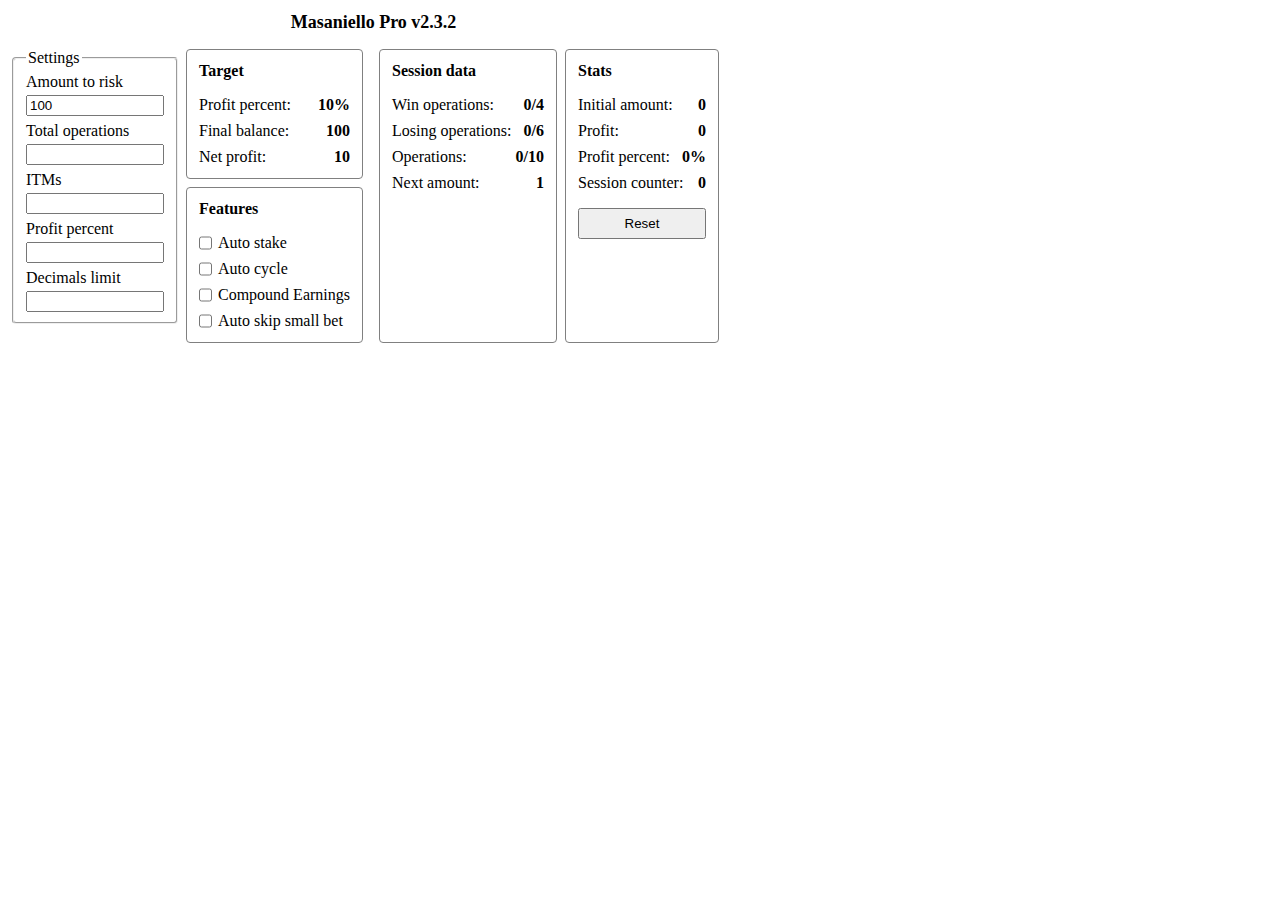
<file: src/popup/index.html>
<!DOCTYPE html>
<html lang="en">
<head>
  <meta charset="UTF-8">
  <meta name="viewport" content="width=device-width, initial-scale=1.0">
  <title>Gestion Masaniello</title>
  <script src="../shared/variables.js" defer></script>
  <script src="./DOM.js" defer></script>
  <script src="../shared/masaniello.js" defer></script>
  <script src="../lib/chrome.js" defer></script>
  <script src="./index.js" defer></script>
  <link rel="stylesheet" href="../styles/popup.css">
</head>
<body>
  <h1>Masaniello Pro v2.3.2</h1>
  
  <section class="group">
    <div class="sub-group">
      <form id="settings">
        <fieldset>
          <legend>Settings</legend>
          <label>
            <span>Amount to risk</span>
            <input id="amountToRisk" type="text" value="100">
          </label>
          <label>
            <span>Total operations</span>
            <input id="totalOperations" type="text">
          </label>
          <label>
            <span>ITMs</span>
            <input id="ITMs" type="text">
          </label>
          <label>
            <span>Profit percent</span>
            <input id="profitPercent" type="text">
          </label>
          <label>
            <span>Decimals limit</span>
            <input id="decimalsLimit" type="text">
          </label>
        </fieldset>
      </form>
  
      <div class="sub-group vertical">
        <section class="target">
          <h2>Target</h2>
    
          <div>
            <p id="profitPercent"><span>Profit percent:</span><b>10%</b></p>
            <p id="finalBalance"><span>Final balance:</span><b>100</b></p>
            <p id="netProfit"><span>Net profit:</span><b>10</b></p>
          </div>
        </section>
  
        <section class="features">
          <h2>Features</h2>
          
          <div>
            <label>
              <input id="autoStake" type="checkbox">
              <span>Auto stake</span>
            </label>
            <label>
              <input id="autoCycle" type="checkbox">
              <span>Auto cycle</span>
            </label>
            <label>
              <input id="compoundEarnings" type="checkbox">
              <span>Compound Earnings</span>
            </label>
            <label>
              <input id="autoSkipSmallBet" type="checkbox">
              <span>Auto skip small bet</span>
            </label>
          </div>
        </section>
      </div>
    </div>

    <div class="sub-group">
      <section class="data">
        <h2>Session data</h2>
        
        <div>
          <p>Win operations: <b id="winOperations">0/4</b></p>
          <p>Losing operations: <b id="losingOperations">0/6</b></p>
          <p>Operations: <b id="totalOperations">0/10</b></p>
          <p>Next amount: <b id="nextAmount">1</b></p>
        </div>
      </section>
  
      <section class="stats">
        <h2>Stats</h2>
  
        <div>
          <p>Initial amount: <b id="initialAmount">0</b></p>
          <p>Profit: <b id="profit">0</b></p>
          <p>Profit percent: <b id="profitPercent">0%</b></p>
          <p>Session counter: <b id="sessionCounter">0</b></p>
        </div>
        <button id="resetStats">Reset</button>
      </section>
    </div>

    <div class="options">
      <p id="message"></p>
    </div>
  </section>

  <!-- <button id='openInTab'>Open in new tab</button> -->
</body>
</html>
</file>
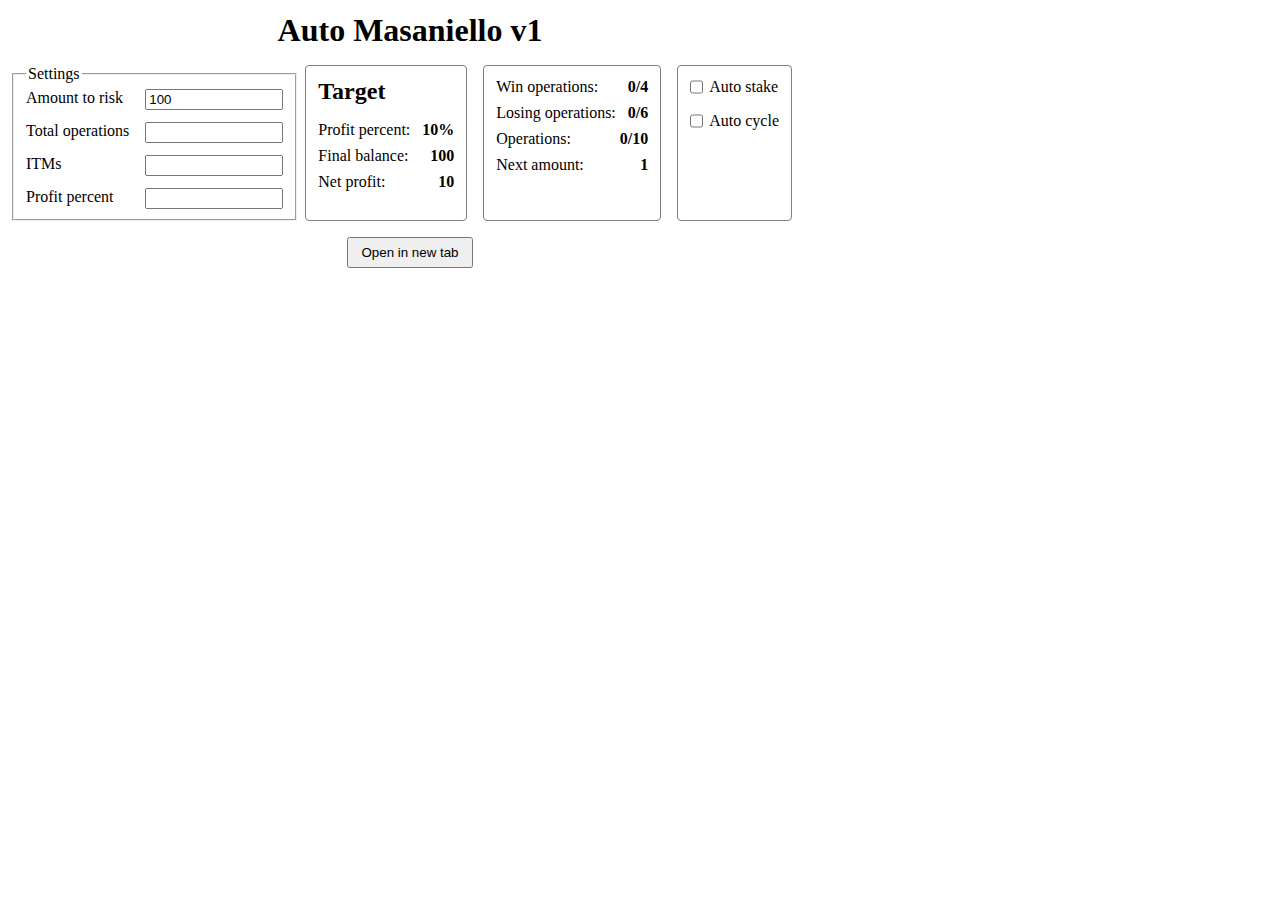
<file: popup.html>
<!DOCTYPE html>
<html lang="en">
<head>
  <meta charset="UTF-8">
  <meta name="viewport" content="width=device-width, initial-scale=1.0">
  <title>Gestion Masaniello</title>
  <script src="popup/index.js" defer></script>
  <script src="popup/DOM.js" defer></script>
  <script src="popup/masaniello.js" defer></script>
  <link rel="stylesheet" href="styles.css">
</head>
<body>
  <h1>Auto Masaniello v1</h1>
  <section class="group">
    <div class="sub-group">
      <form id="settings">
        <fieldset>
          <legend>Settings</legend>
          <label>
            <span>Amount to risk</span>
            <input id="amountToRisk" type="text" value="100">
          </label>
          <label>
            <span>Total operations</span>
            <input id="totalOperations" type="text">
          </label>
          <label>
            <span>ITMs</span>
            <input id="ITMs" type="text">
          </label>
          <label>
            <span>Profit percent</span>
            <input id="profitPercent" type="text">
          </label>
        </fieldset>
      </form>
  
      <section class="target">
        <h2>Target</h2>
  
        <div>
          <p id="profitPercent"><span>Profit percent:</span><b>10%</b></p>
          <p id="finalBalance"><span>Final balance:</span><b>100</b></p>
          <p id="netProfit"><span>Net profit:</span><b>10</b></p>
        </div>
      </section>
    </div>

    <section class="data">
      <div>
        <p>Win operations: <b id="winOperations">0/4</b></p>
        <p>Losing operations: <b id="losingOperations">0/6</b></p>
        <p>Operations: <b id="totalOperations">0/10</b></p>
        <p>Next amount: <b id="nextAmount">1</b></p>
      </div>
      
    </section>

    <section class="features">
      <label>
        <input id="autoStake" type="checkbox">
        <span>Auto stake</span>
      </label>
      <label>
        <input id="autoCycle" type="checkbox">
        <span>Auto cycle</span>
      </label>
    </section>
    
    <div class="options">
      <p id="message"></p>
    </div>
  </section>

  <button id='openInTab'>Open in new tab</button>
</body>
</html>
</file>
<file: src/styles/popup.css>
* {
  color-scheme: light dark;
  margin: 0;
}


html {
  border-radius: 4px;
  margin: 0;
  display: inline-block;
  width: fit-content;
  height: fit-content;
}

body {
  width: auto;
  border-radius: 4px;
  padding: 12px;
  display: flex;
  flex-direction: column;
  row-gap: 16px;
  align-items: center;
}

button {
  cursor: pointer;
  padding: 6px 12px;
}

form {
  display: flex;
  flex-direction: column;
}

fieldset {
  display: flex;
  flex-direction: column;
  row-gap: 6px;
  border-radius: 4px;

  & label {
    display: flex;
    row-gap: 4px;
    justify-content: space-between;
    flex-direction: column;
  }
}

#settings input {
  width: 130px;
}

label span {
  white-space: nowrap;
}

section {
  display: flex;
  gap: 16px;
}

.group {
  flex-wrap: wrap;
}

.sub-group {
  display: flex;
  gap: 8px;

  &.vertical {
    flex-direction: column;
  }
}

.group section {
  border: solid 1px gray;
  flex-direction: column;
  padding: 12px;
  border-radius: 4px;

  & div {
    display: flex;
    flex-direction: column;
    row-gap: 8px;
  }

  & p {
    display: flex;
    column-gap: 12px;
    justify-content: space-between;
    white-space: nowrap;
  }
}

#message {
  &.green {
    background-color: oklch(72.3% 0.219 149.579);
  }
}

.group .options{
  display: flex;
  flex-direction: column;
  gap: 12px;
}

.features label {
  display: flex;
  column-gap: 6px;
  cursor: pointer;
}

h1 {
  font-size: large;
}

h2 {
  font-size: medium;
}
</file>
<file: styles.css>
* {
  color-scheme: light dark;
  margin: 0;
}


html {
  border-radius: 4px;
  margin: 0;
  display: inline-block;
  width: fit-content;
  height: fit-content;
}

body {
  width: auto;
  border-radius: 4px;
  padding: 12px;
  display: flex;
  flex-direction: column;
  row-gap: 16px;
  align-items: center;
}

button {
  cursor: pointer;
  padding: 6px 12px;
}

form {
  display: flex;
  flex-direction: column;
}

fieldset {
  display: flex;
  flex-direction: column;
  row-gap: 12px;

  & label {
    display: flex;
    column-gap: 16px;
    justify-content: space-between;
  }
}

#settings input {
  width: 130px;
}

#settings span {
  white-space: nowrap;
}

section {
  display: flex;
  gap: 16px;
}

.group {
  flex-wrap: wrap;
}

.sub-group {
  display: flex;
  gap: 8px;
}

.group section {
  border: solid 1px gray;
  flex-direction: column;
  padding: 12px;
  border-radius: 4px;

  & div {
    display: flex;
    flex-direction: column;
    row-gap: 8px;
  }

  & p {
    display: flex;
    column-gap: 12px;
    justify-content: space-between;
    white-space: nowrap;
  }
}

#message {
  &.green {
    background-color: oklch(72.3% 0.219 149.579);
  }
}

.group .options{
  display: flex;
  flex-direction: column;
  gap: 12px;
}

.features label {
  display: flex;
  column-gap: 6px;
  cursor: pointer;
}
</file>
